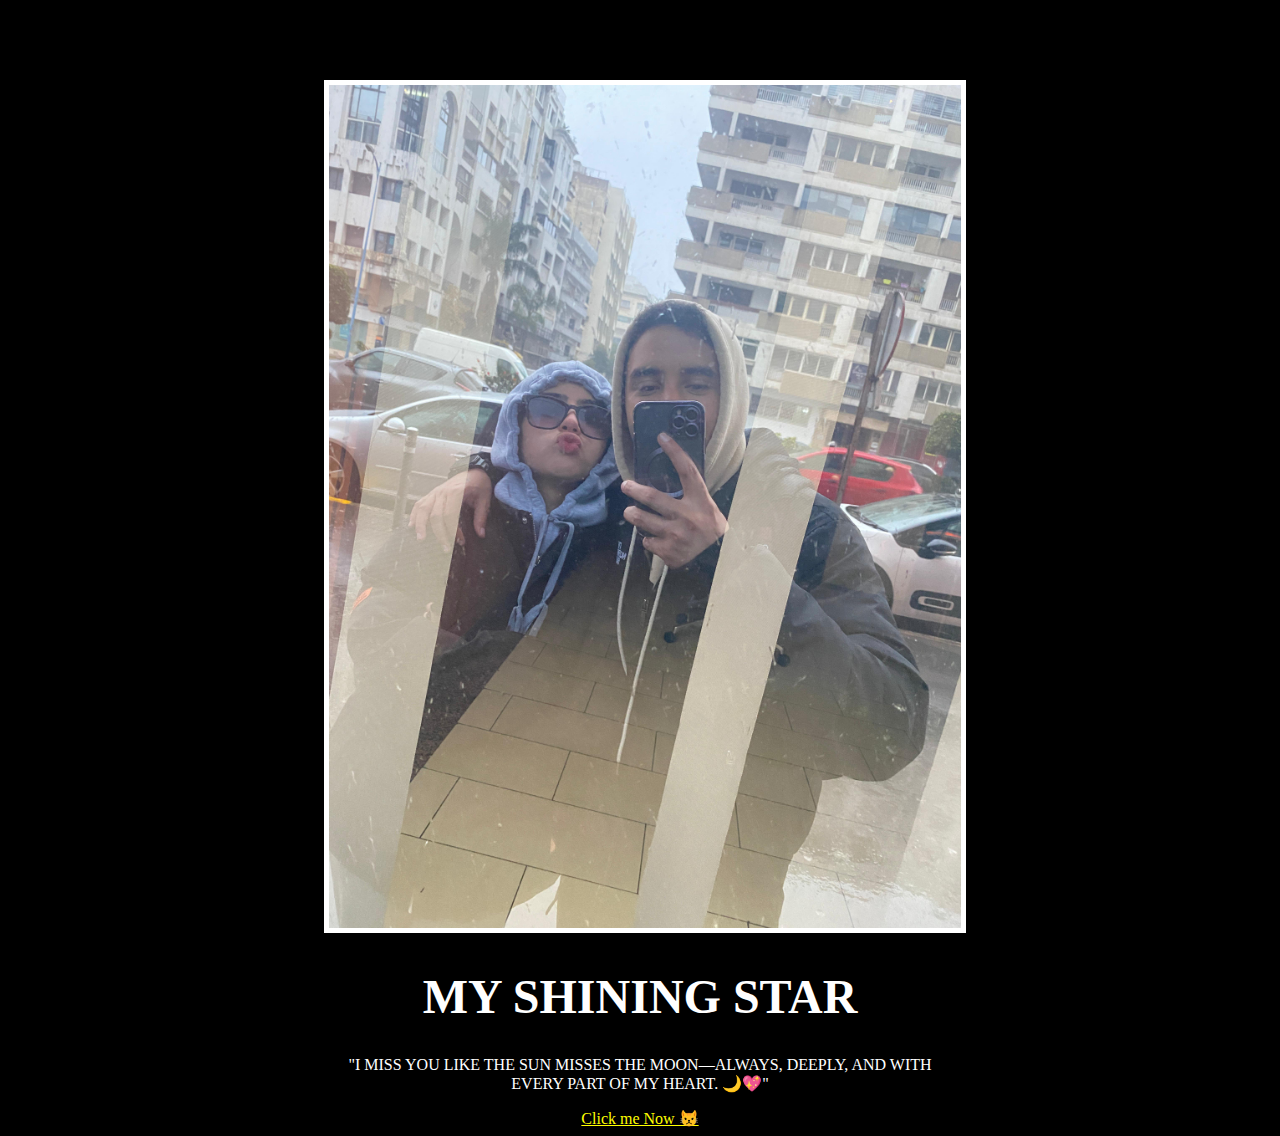
<file: index.html>
<!-- 
  TODO: Create a motivational post website.
Style it how ever you like. 
Look at the goal image for inspiration.
But it must have the following features:
1. The main h1 text should be using the Regular Libre Baskerville Font from Google Fonts:
  https://fonts.google.com/specimen/Libre+Baskerville
2. The text should be white and background black.
3. Add your own image into the images folder inside assets. It should have a 5px white border.
4. The text should be center aligned.
5. Create a div to contain the h1, p and img elements. Adjust the margins so that the image and text are centered on the page. 
  Hint: You horizontally center a div by giving it a width of 50% and a margin-left of 25%.
  Hint: Set the image to have a width of 100% so it fills the div. 
6. Read about the text-transform property on MDN docs to make the h1 uppercase with CSS.
  https://developer.mozilla.org/en-US/docs/Web/CSS/text-transform 
-->


<!DOCTYPE html>
<html lang="en">
<head>
  <meta charset="UTF-8">
  <meta name="viewport" content="width=device-width, initial-scale=1.0">
  <title>Motivation poster</title>
  <link rel="stylesheet" href="./style.css">
  <link rel="preconnect" href="https://fonts.googleapis.com">
<link rel="preconnect" href="https://fonts.gstatic.com" crossorigin>
<link href="https://fonts.googleapis.com/css2?family=Libre+Baskerville:ital,wght@0,400;0,700;1,400&display=swap" rel="stylesheet">
</head>
<body>
  <div class="poster">

<img class="motivation-img" src="./mendher.jpg" alt="daenerys from game of thrones holding a dragon's egg">
<h1 class="text-color">My Shining Star</h1>
 <p class="text-color">"I miss you like the sun misses the moon—always, deeply, and with every part of my heart. 🌙💖"

 </p> 
 <a id="click-me"  href="./clickme.html">Click me Now 😾</a>
 </div>

</body>
</html>
</file>
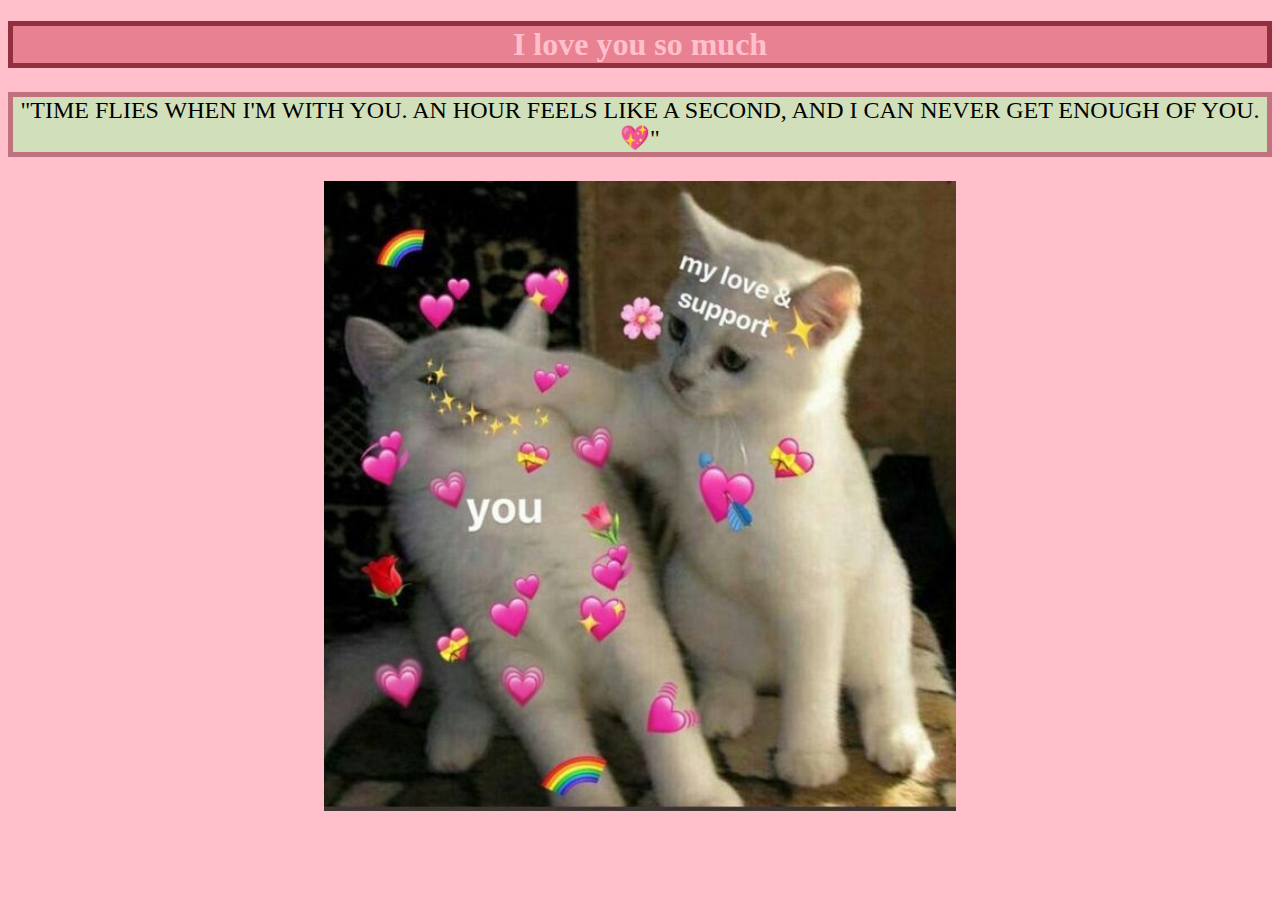
<file: clickme.html>
<!DOCTYPE html>
<html lang="en">
<head>
    <meta charset="UTF-8">
    <meta name="viewport" content="width=>, initial-scale=1.0">
    <title>I love you so much</title>
    <style>
        body {
            background-color: pink;
        }

        h1 {
            background-color: rgb(232, 129, 146);
            color: pink;
            text-align: center;
            border: 5px solid rgb(146, 48, 64);
        }

        p {
            text-transform: uppercase;
            font-size: 1.5rem;
            border: 5px solid rgb(192, 115, 127);
            background-color: rgb(209, 224, 186);
            text-align: center;
        }

        img {
            width: 50%;
            margin-left: 25%;
            margin-bottom: 20px;
        }





    </style>
</head>
<body>
 <h1>I love you so much</h1>   
 <p>"Time flies when I'm with you. An hour feels like a second, and I can never get enough of you. 💖" </p>
 <img  src="./catties.jpg">
</body>
</html>
</file>
<file: style.css>
.libre-baskerville-regular {
    font-family: "Libre Baskerville", serif;
    
  }

  body {
    background-color: black;
  }

 .text-color {
  color: white;
  text-align: center;
  text-transform: uppercase;
  
 }

 h1 {
  font-size: 3rem;
 }

 img {
  border: 5px solid white ;
  width: 100% ;
 }

 .poster {
  width:50% ;
  margin-left: 25%;
  margin-top: 80px;
  text-align: center;
 }

 #click-me {
  color: yellow;
 }
</file>
